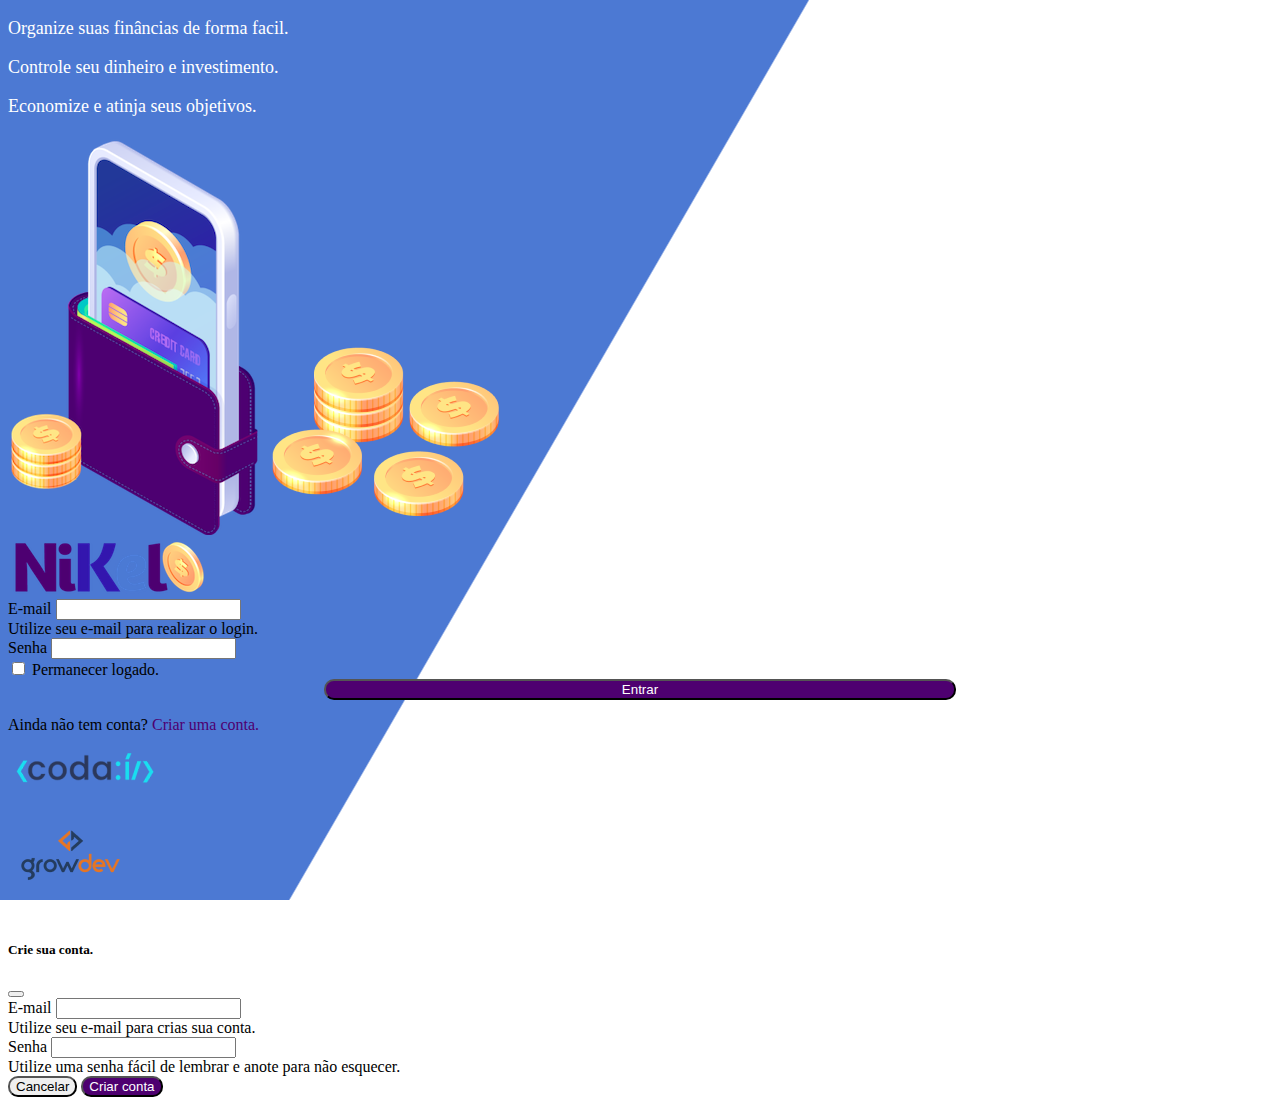
<file: public/index.html>
<!DOCTYPE html>
<html lang="pt">
<head>
    <meta charset="UTF-8">
    <meta http-equiv="X-UA-Compatible" content="IE=edge">
    <meta name="viewport" content="width=device-width, initial-scale=1.0">
    <title>Nikel</title>
    <link href="https://cdn.jsdelivr.net/npm/bootstrap@5.1.3/dist/css/bootstrap.min.css" 
    rel="stylesheet" integrity="sha384-1BmE4kWBq78iYhFldvKuhfTAU6auU8tT94WrHftjDbrCEXSU1oBoqyl2QvZ6jIW3" 
    crossorigin="anonymous">
    <link rel="stylesheet" href="./css/styles.css">
</head>
<body id="login">
                <main>
                    <div class="container">
                        <div class="row vh-100">
                            <div class="col d-flex justify-content-center my-5 flex-column">
                                <div class="text-login">
                                    <p>Organize suas finâncias de forma facil.</p>
                                    <p>Controle seu dinheiro e investimento.</p>
                                    <p>Economize e atinja seus objetivos.</p>
                                </div>
                                <div class="text-center">
                                    <img src="./assets/images/pocket.png" alt="image pocket" class="img--fluid" srcset="">
                                    <img src="./assets/images/coins.png" alt="image coins" classs="img-fluid d-none d-md-inline coins" srcset="">
                                </div>
                            </div>
                            <div class="col d-flex justify-content-center my-5 flex-column">
                                <div class="container">
                                    <div class="row">
                                        <div class="col">
                                            <div class="text-center mb-3">
                                                <img src="./assets/images/nikel-logo.png" alt="logo nikel" class="img-fluid" srcset="">
                                            </div>
                                        </div>
                                    </div>
                                    <div class="row">
                                        <div class="col">
                                            <form id="login-form">
                                                <div class="mb-3">
                                                <label for="email-input" class="form-label">E-mail </label>
                                                <input type="email" class="form-control" id="email-input" aria-describedby="emailHelp">
                                                <div id="emailHelp" class="form-text">Utilize seu e-mail para realizar o login.</div>
                                                </div>
                                                <div class="mb-3">
                                                <label for="password-input" class="form-label">Senha</label>
                                                <input type="password" class="form-control" id="password-input">
                                                </div>
                                                <div class="mb-3 form-check">
                                                <input type="checkbox" class="form-check-input" id="session-check">
                                                <label class="form-check-label" for="session-check">Permanecer logado.</label>
                                                </div>
                                                <button type="submit" class="btn button-login">Entrar</button>
                                            </form>
                                        </div>
                                    </div>
                                    <div class="row">
                                        <div class="col">
                                            <p id="link-conta" class="text-center mt-2 form-text" data-bs-toggle="modal"
                                             data-bs-target="#register-modal">Ainda não tem conta? <span
                                                class="link-default">Criar uma conta.</span> </p>
                                        </div>
                                    </div>
                                    <div class="row">
                                        <div class="col">
                                            <div class="text-center mt-5">
                                                <img src="./assets/images/codai-logo.png" alt="" srcset="">
                                            </div>
                                        </div>
                                    </div>
                                    <div class="row">
                                        <div class="col">
                                            <div class="text-center">
                                                <img src="./assets/images/growdev-logo.png" alt="" srcset="">
                                            </div>
                                        </div>
                                    </div>
                                </div>
                            </div>
                        </div>
                    </div>
            <!-- Modal -->
            <div class="modal fade" id="register-modal" tabindex="-1" aria-labelledby="exampleModalLabel" aria-hidden="true">
                <div class="modal-dialog">
                  <div class="modal-content">
                    <div class="modal-header">
                      <h5 class="modal-title" id="exampleModalLabel">Crie sua conta.</h5>
                      <button type="button" class="btn-close" data-bs-dismiss="modal" aria-label="Close"></button>
                    </div>
                    <form id="create-form">
                        <div class="modal-body">
                            <div class="mb-3">
                              <label for="email-create-input" class="form-label">E-mail</label>
                              <input type="email" class="form-control" id="email-create-input" 
                              aria-describedby="emailHelp" required>
                              <div id="emailHelp" class="form-text">Utilize seu e-mail para crias sua conta.</div>
                            </div>
                            <div class="mb-3">
                              <label for="password-create-input" class="form-label">Senha</label>
                              <input type="password" class="form-control" id="password-create-input" required>
                              <div id="emailHelp" class="form-text">Utilize uma senha fácil de lembrar e anote para não esquecer.</div>
                            </div>               
                        </div>
                        <div class="modal-footer">
                            <button type="button" class="btn btn-secondary button-cancel" data-bs-dismiss="modal">Cancelar</button>
                            <button type="submit" class="btn btn-primary button-default">Criar conta</button>
                        </div>
                    </form>
                  </div>
                </div>
              </div>
            


        </main>

    <script src="https://cdn.jsdelivr.net/npm/bootstrap@5.1.3/dist/js/bootstrap.bundle.min.js"
     integrity="sha384-ka7Sk0Gln4gmtz2MlQnikT1wXgYsOg+OMhuP+IlRH9sENBO0LRn5q+8nbTov4+1p" crossorigin="anonymous"></script>
    <script src="./js/index.js"></script>
    </body>
</html>
</file>
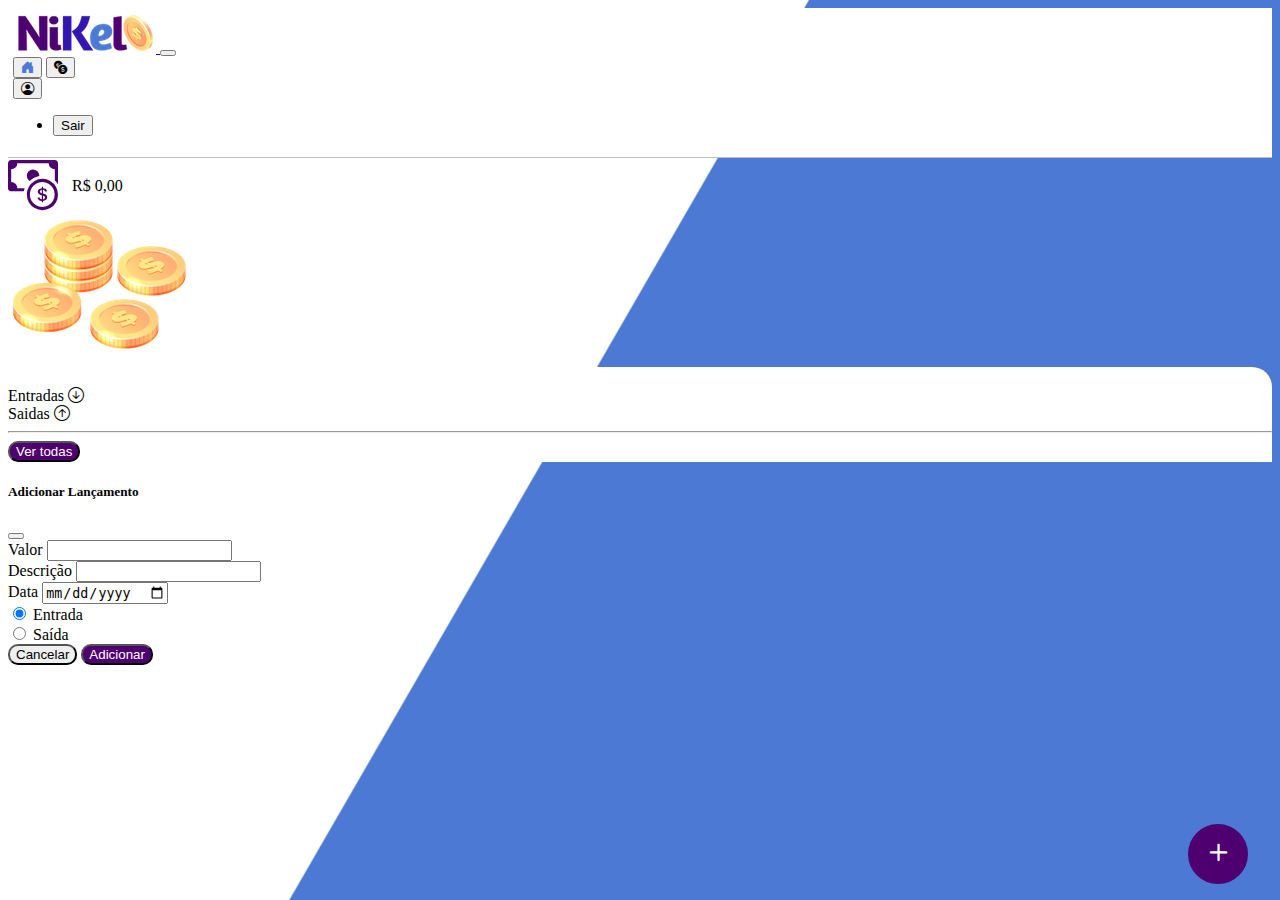
<file: public/home.html>
<!DOCTYPE html>
<html lang="pt">
<head>
    <meta charset="UTF-8">
    <meta http-equiv="X-UA-Compatible" content="IE=edge">
    <meta name="viewport" content="width=device-width, initial-scale=1.0">
    <title>Nikel - Home</title>
    <link href="https://cdn.jsdelivr.net/npm/bootstrap@5.1.3/dist/css/bootstrap.min.css" rel="stylesheet" integrity="sha384-1BmE4kWBq78iYhFldvKuhfTAU6auU8tT94WrHftjDbrCEXSU1oBoqyl2QvZ6jIW3" crossorigin="anonymous">
    <link rel="stylesheet" href="https://cdn.jsdelivr.net/npm/bootstrap-icons@1.8.3/font/bootstrap-icons.css">
    <link rel="stylesheet" href="./css/styles.css">
</head>
<body id="app">
    <header>
      <nav class="navbar navbar-expand navbar-light bg-white">
        <div class="container-fluid">
          <a class="navbar-brand" href="#">
            <img src="./assets/images/nikel-small-logo.png" alt="logo nikel" class="img-fluid" srcset="">
          </a>
          <button class="navbar-toggler" type="button" data-bs-toggle="collapse" data-bs-target="#navbarSupportedContent" aria-controls="navbarSupportedContent" aria-expanded="false" aria-label="Toggle navigation">
            <span class="navbar-toggler-icon"></span>
          </button>
          <div class="collapse navbar-collapse justify-content-end" id="navbarSupportedContent">
            <div class="d-flex menu">
              <a href="home.html"><button class="btn" type="button"><i
                 class="bi bi-house-door-fill fs-4 color-secondary"></i></button></a>
              <a href="transactions.html"><button class="btn" type="button"><i
                 class="bi bi-currency-exchange fs-4"></i></button></a>
              <div class="dropdown">
                <button class="btn" type="button" id="dropdownMenuButton1" data-bs-toggle="dropdown" aria-expanded="false">
                  <i class="bi bi-person-circle fs-4"></i>
                </button>
                <ul class="dropdown-menu logout" aria-labelledby="dropdownMenuButton1">
                  <li><button class="dropdown-item" id="button-logout">Sair</button></li>
                </ul>
              </div>
            </div>

          </div>
        </div>
      </nav>
    </header>
    <main>
        <div class="container-lg">
            <div class="row">
              <div class="col d-flex mt-4 justify-content-start align-items-center">
                <i class="bi bi-cash-coin color-primary icon-detail"></i>
                <span class="fs-2" id="total">R$ 0,00</span>
            </div>
                  <div class="col d-flex mt-4 justify-content-end">
                    <div class="text-center">
                      <img src="./assets/images/coins-small.png" alt="image coins" srcset="">
                    </div>
                  </div>
            </div>
            <div class="row">
              <div class="col-12 info shadow-lg">
                <div class="container">
                  <div class="row">
                    <div class="col-6">
                      <span class="fs-4"> Entradas </span> <i class="bi bi-arrow-down-circle fs-2 align-middle"></i>
                    </div>
                    <div class="col-6">
                      <span class="fs-4"> Saidas </span> <i class="bi bi-arrow-up-circle fs-2 align-middle"></i>
                    </div>
                    <div class="col-12 my-2">
                      <hr>
                    </div>
                  </div>
                  <div class="row">
                    <div class="col-6">
                      <div class="container p-0" id="cash-in-list">
                        
                      </div>
                    </div>
                    <div class="col-6">
                      <div class="container p-0" id="cash-out-list">
                       
                      </div>
                    </div>
                    <div class="col-12  mb-4">
                      <button type="button" class="btn button-default" id="transactions-button"> Ver todas </button>
                    </div>
                  </div>
                </div>
              </div>
            </div>
            <button class="btn button-float"  data-bs-toggle="modal"
            data-bs-target="#transaction-modal"><i class="bi bi-plus"></i></button>
        </div>

        <!-- Modal -->
        <div class="modal fade" id="transaction-modal" tabindex="-1" aria-labelledby="exampleModalLabel" aria-hidden="true">
          <div class="modal-dialog">
            <div class="modal-content">
              <div class="modal-header">
                <h5 class="modal-title" id="exampleModalLabel">Adicionar Lançamento</h5>
                <button type="button" class="btn-close" data-bs-dismiss="modal" aria-label="Close"></button>
              </div>
              <form id="transaction-form">
                  <div class="modal-body">

                      <div class="mb-3">
                        <label for="value-input" class="form-label">Valor</label>
                        <input type="number" step = "any" class="form-control" id="value-input" 
                        aria-describedby="emailHelp" required>
                      <div class="mb-3">
                        <label for="description-input" class="form-label"> Descrição</label>
                        <input type="text" class="form-control" id="description-input" required>             
                  </div>
                  <div class="mb-3">
                    <label for="date-input" class="form-label"> Data</label>
                    <input type="date" class="form-control" id="date-input" required>             
              </div>
              <div class="mb3">
                <div class="form-check form-check-inline">
                  <input class="form-check-input" type="radio" name="type-input" 
                  id="inlineRadio1" value="1"checked>
                  <label class="form-check-label" for="inlineRadio1">Entrada</label>
                </div>
                <div class="form-check form-check-inline">
                  <input class="form-check-input" type="radio" name="type-input" 
                  id="inlineRadio2" value="2">
                  <label class="form-check-label" for="inlineRadio2">Saída</label>
                </div>
              </div>
                  <div class="modal-footer">
                      <button type="button" class="btn btn-secondary button-cancel" data-bs-dismiss="modal">Cancelar</button>
                      <button type="submit" class="btn btn-primary button-default">Adicionar</button>
                  </div>
              </form>
            </div>
          </div>
        </div>
    </main>
    <script src="https://cdn.jsdelivr.net/npm/bootstrap@5.1.3/dist/js/bootstrap.bundle.min.js" 
    integrity="sha384-ka7Sk0Gln4gmtz2MlQnikT1wXgYsOg+OMhuP+IlRH9sENBO0LRn5q+8nbTov4+1p"
     crossorigin="anonymous"></script>
     <script src="./js/home.js"></script>
</body>
</html>
</file>
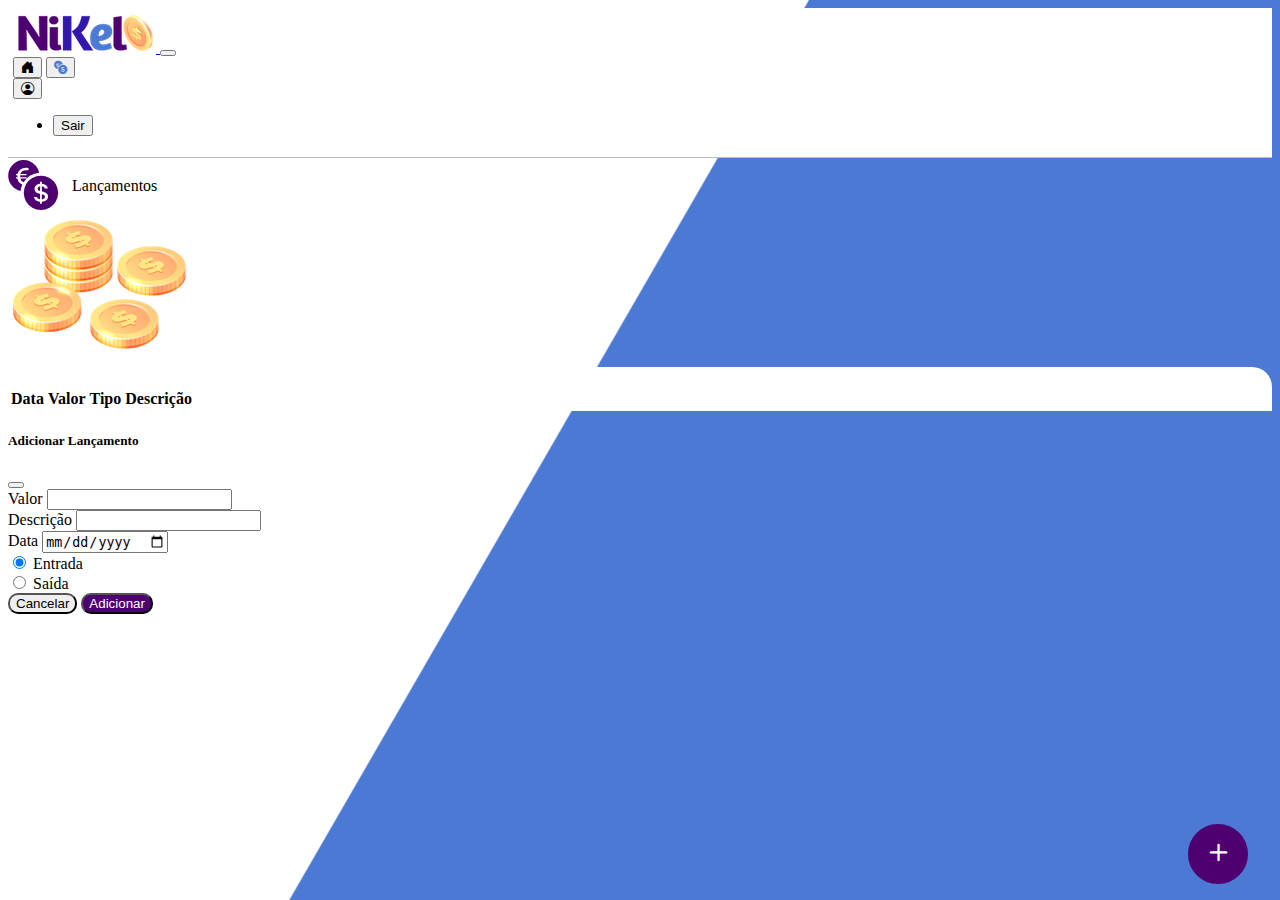
<file: public/transactions.html>
<!DOCTYPE html>
<html lang="pt">
<head>
    <meta charset="UTF-8">
    <meta http-equiv="X-UA-Compatible" content="IE=edge">
    <meta name="viewport" content="width=device-width, initial-scale=1.0">
    <title>Nikel - Lançamentos</title>
    <link href="https://cdn.jsdelivr.net/npm/bootstrap@5.1.3/dist/css/bootstrap.min.css" rel="stylesheet" integrity="sha384-1BmE4kWBq78iYhFldvKuhfTAU6auU8tT94WrHftjDbrCEXSU1oBoqyl2QvZ6jIW3" crossorigin="anonymous">
    <link rel="stylesheet" href="https://cdn.jsdelivr.net/npm/bootstrap-icons@1.8.3/font/bootstrap-icons.css">
    <link rel="stylesheet" href="./css/styles.css">
</head>
<body id="app">
    <header>
      <nav class="navbar navbar-expand navbar-light bg-white">
        <div class="container-fluid">
          <a class="navbar-brand" href="#">
            <img src="./assets/images/nikel-small-logo.png" alt="logo nikel" class="img-fluid" srcset="">
          </a>
          <button class="navbar-toggler" type="button" data-bs-toggle="collapse" data-bs-target="#navbarSupportedContent" aria-controls="navbarSupportedContent" aria-expanded="false" aria-label="Toggle navigation">
            <span class="navbar-toggler-icon"></span>
          </button>
          <div class="collapse navbar-collapse justify-content-end" id="navbarSupportedContent">
            <div class="d-flex menu">
              <a href="home.html"><button class="btn" type="button"><i
                 class="bi bi-house-door-fill fs-4 "></i></button></a>
              <a href="transactions.html"><button class="btn" type="button"><i
                 class="bi bi-currency-exchange color-secondary fs-4"></i></button></a>
              <div class="dropdown">
                <button class="btn" type="button" id="dropdownMenuButton1" data-bs-toggle="dropdown" aria-expanded="false">
                  <i class="bi bi-person-circle fs-4"></i>
                </button>
                <ul class="dropdown-menu logout" aria-labelledby="dropdownMenuButton1">
                  <li><button class="dropdown-item" id="button-logout">Sair</button></li>
                </ul>
              </div>
            </div>

          </div>
        </div>
      </nav>
    </header>
    <main>
        <div class="container-lg">
            <div class="row">
              <div class="col d-flex mt-4 justify-content-start align-items-center">
                <i class="bi bi-currency-exchange color-primary icon-detail"></i>
                <span class="fs-2" id="total">Lançamentos</span>
            </div>
                  <div class="col d-flex mt-4 justify-content-end">
                    <div class="text-center">
                      <img src="./assets/images/coins-small.png" alt="image coins" srcset="">
                    </div>
                  </div>
            </div>
            <div class="row">
              <div class="col-12 info shadow-lg">
                <div class="container">
                  <div class="row">
                    <div class="col">
                        <table class="table">
                            <thead>
                              <tr>
                                <th scope="col">Data</th>
                                <th scope="col">Valor</th>
                                <th scope="col">Tipo</th>
                                <th scope="col">Descrição</th>
                              </tr>
                            </thead>
                            <tbody id="transactions-list">
                              
                            </tbody>
                          </table>
                    </div>
                  </div>
                </div>
              </div>
            </div>
            <button class="btn button-float"  data-bs-toggle="modal"
            data-bs-target="#transaction-modal"><i class="bi bi-plus"></i></button>
        </div>
        <!-- Modal -->
        <div class="modal fade" id="transaction-modal" tabindex="-1" aria-labelledby="exampleModalLabel" aria-hidden="true">
          <div class="modal-dialog">
            <div class="modal-content">
              <div class="modal-header">
                <h5 class="modal-title" id="exampleModalLabel">Adicionar Lançamento</h5>
                <button type="button" class="btn-close" data-bs-dismiss="modal" aria-label="Close"></button>
              </div>
              <form id="transaction-form">
                  <div class="modal-body">

                      <div class="mb-3">
                        <label for="value-input" class="form-label">Valor</label>
                        <input type="number" step = "any" class="form-control" id="value-input"
                         aria-describedby="emailHelp" required>
                      <div class="mb-3">
                        <label for="description-input" class="form-label"> Descrição</label>
                        <input type="text" class="form-control" id="description-input" required>             
                  </div>
                  <div class="mb-3">
                    <label for="date-input" class="form-label"> Data</label>
                    <input type="date" class="form-control" id="date-input" required>             
              </div>
              <div class="mb3">
                <div class="form-check form-check-inline">
                  <input class="form-check-input" type="radio" name="type-input" 
                  id="inlineRadio1" value="1"checked>
                  <label class="form-check-label" for="inlineRadio1">Entrada</label>
                </div>
                <div class="form-check form-check-inline">
                  <input class="form-check-input" type="radio" name="type-input" 
                  id="inlineRadio2" value="2">
                  <label class="form-check-label" for="inlineRadio2">Saída</label>
                </div>
              </div>
                  <div class="modal-footer">
                      <button type="button" class="btn btn-secondary button-cancel" data-bs-dismiss="modal">Cancelar</button>
                      <button type="submit" class="btn btn-primary button-default">Adicionar</button>
                  </div>
              </form>
            </div>
          </div>
        </div>
    </main>
    <script src="https://cdn.jsdelivr.net/npm/bootstrap@5.1.3/dist/js/bootstrap.bundle.min.js"
     integrity="sha384-ka7Sk0Gln4gmtz2MlQnikT1wXgYsOg+OMhuP+IlRH9sENBO0LRn5q+8nbTov4+1p" 
     crossorigin="anonymous"></script>
     <script src="./js/transactions.js"></script>
</body>
</html>
</file>
<file: public/css/styles.css>
#login {
    background: linear-gradient(120deg,#4c79d3 44.9%, #ffffff 45% ) no-repeat fixed;
}

#app {
    background: linear-gradient(120deg,#ffffff 44.9%, #4c79d3 45% ) no-repeat fixed;
}

header {
    border-bottom: 1px solid #bebcbc ;
    padding: 5px;
    background-color: #ffffff;
}

.color-primary{
    color: #4e0070;
}

.color-secondary{
    color: #4c79d3;
}

.icon-detail {
    font-size: 50px;
    margin-right: 10px;
    vertical-align: middle;
}

.text-login {
    color: #ffffff;
    font-size: 18px;
    font-weight: 500;
}

    .coins {
        position: absolute;
        bottom: 100px;
    }

    .button-login {
        border-radius: 10px;
        background-color: #4e0070;
        color: #ffffff;
        width: 50%;
        margin: 0 25%;
    }

    .button-default {
        border-radius: 10px;
        background-color: #4e0070;
        color: #ffffff;
    }

    .button-cancel {
        border-radius: 10px;
    }

    .button-float {
        border-radius: 100%;
        height: 60px;
        width: 60px;
        position: fixed;
        padding: 0 !important;
        bottom: 1rem;
        right: 2rem;
        font-size: 35px;
        border: 2px solid #4e0070;
        background-color: #4e0070;
        color: #ffffff;
    }

    .button-float:hover {
        border: 2px solid #4c79d3;
        background-color: #ffffff;
        color: #4c79d3;
    }

    .button-login:hover, .button-default:hover {
        background: #4c79d3;
        color: #ffffff;
    }

    .link-default {
        color: #4e0070;
        cursor: pointer;
    
    }
     
    .link-default:hover{
        color: #4c79d3;
    }

    .info {
        background-color: #ffffff;
        border-radius: 20px 20px 0px 0px ;
        padding: 20px 0px 0px 0px;


    }
    .logout {
        min-width: 5rem !important;
    }

    .menu {
        margin-right: 20px;
    }
</file>
